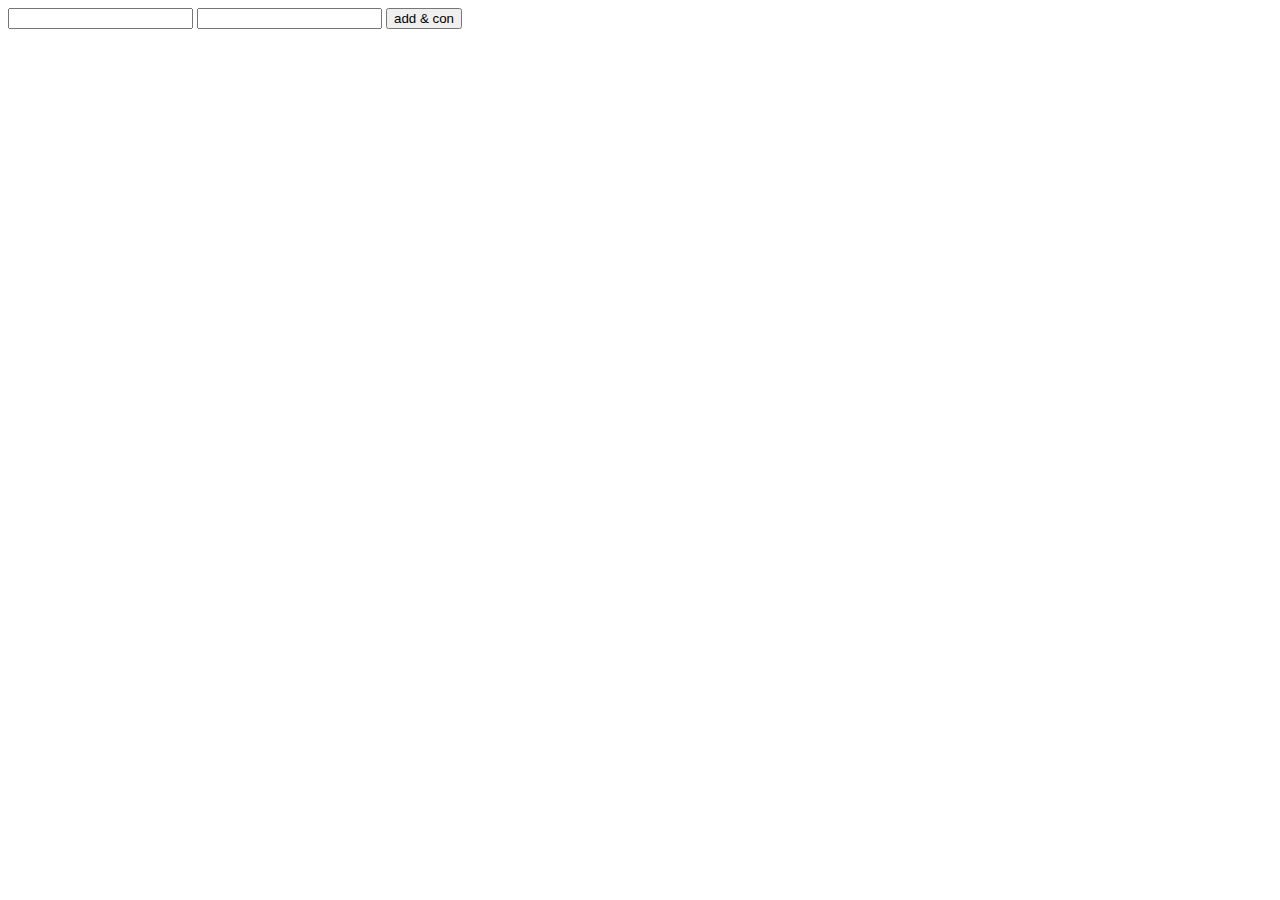
<file: page2.html>
<html>
<head>
    <title>web</title>

</head>
<body>
<form action="page2.html">
 <input type="text" name="value1">
 <input type="text" name="value2">
 <button type="submit"> add & con</button>
</form>
    
</body>
</html>
</file>
